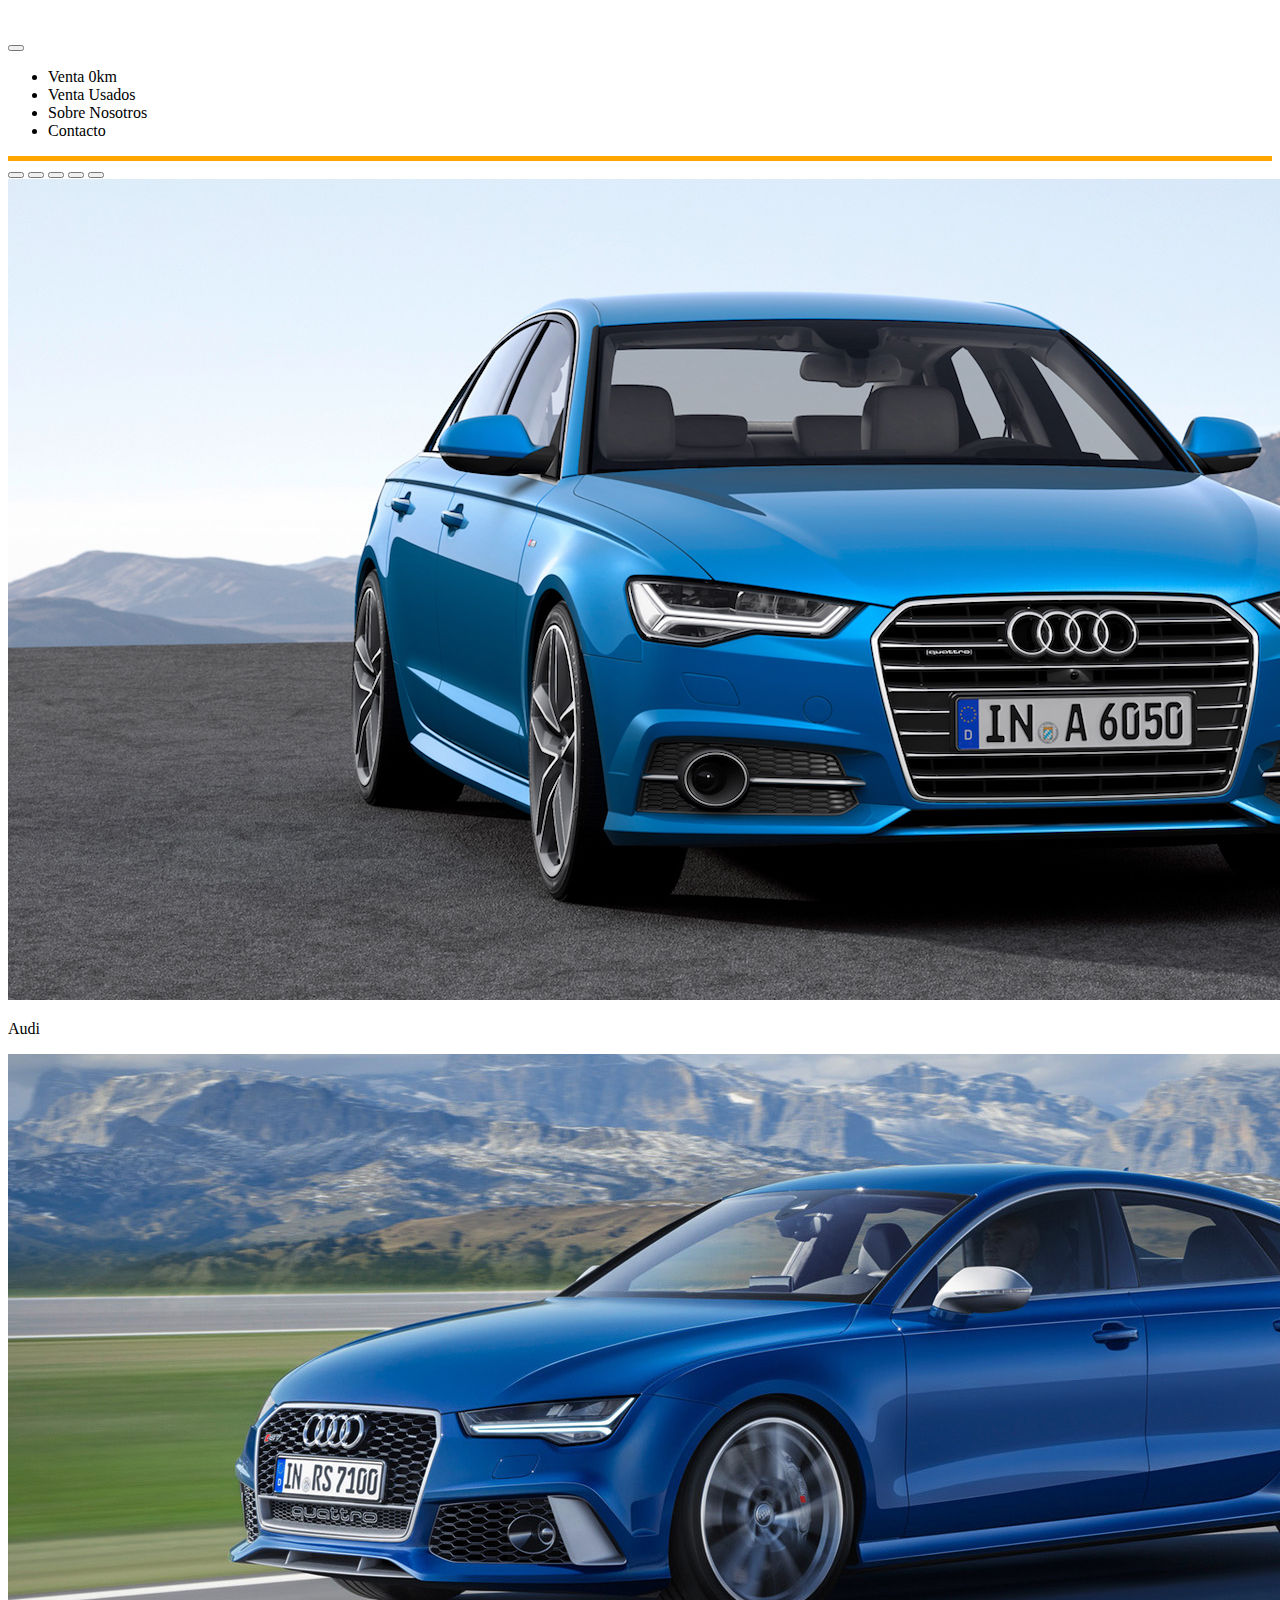
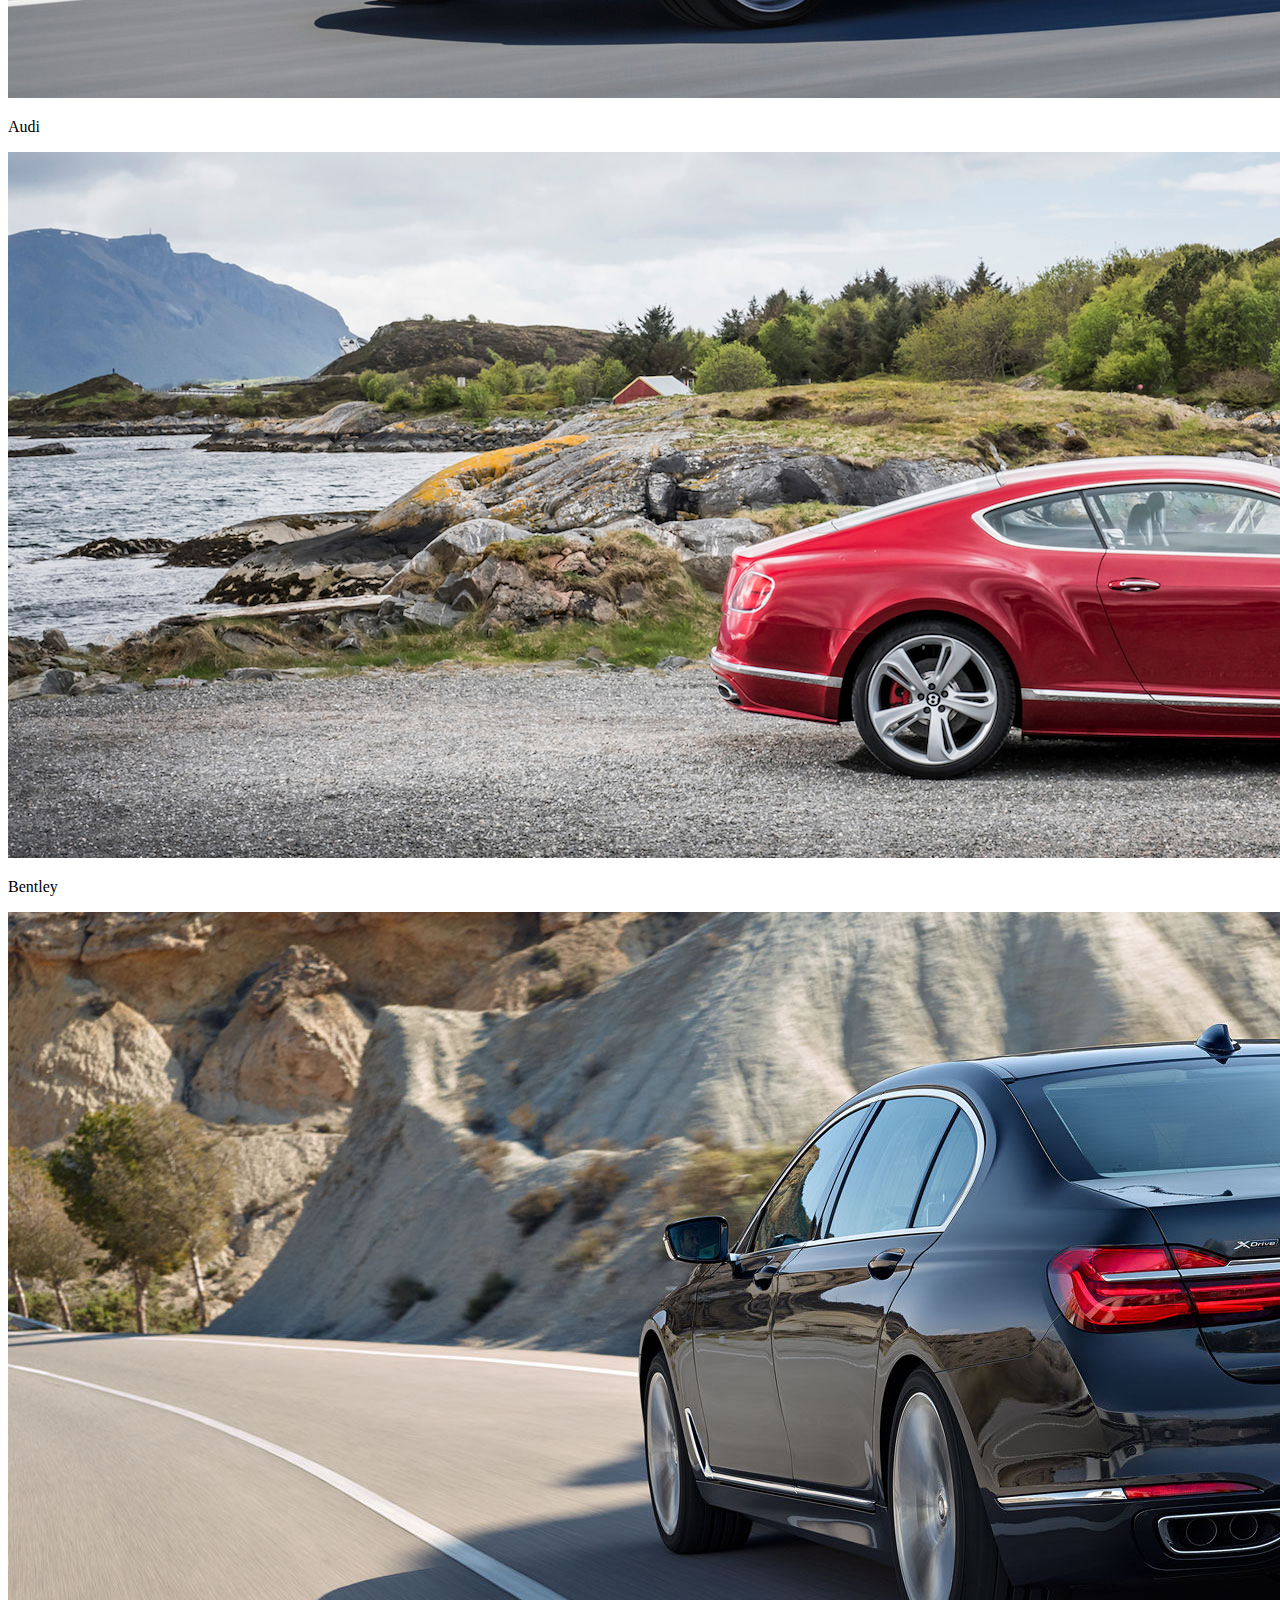
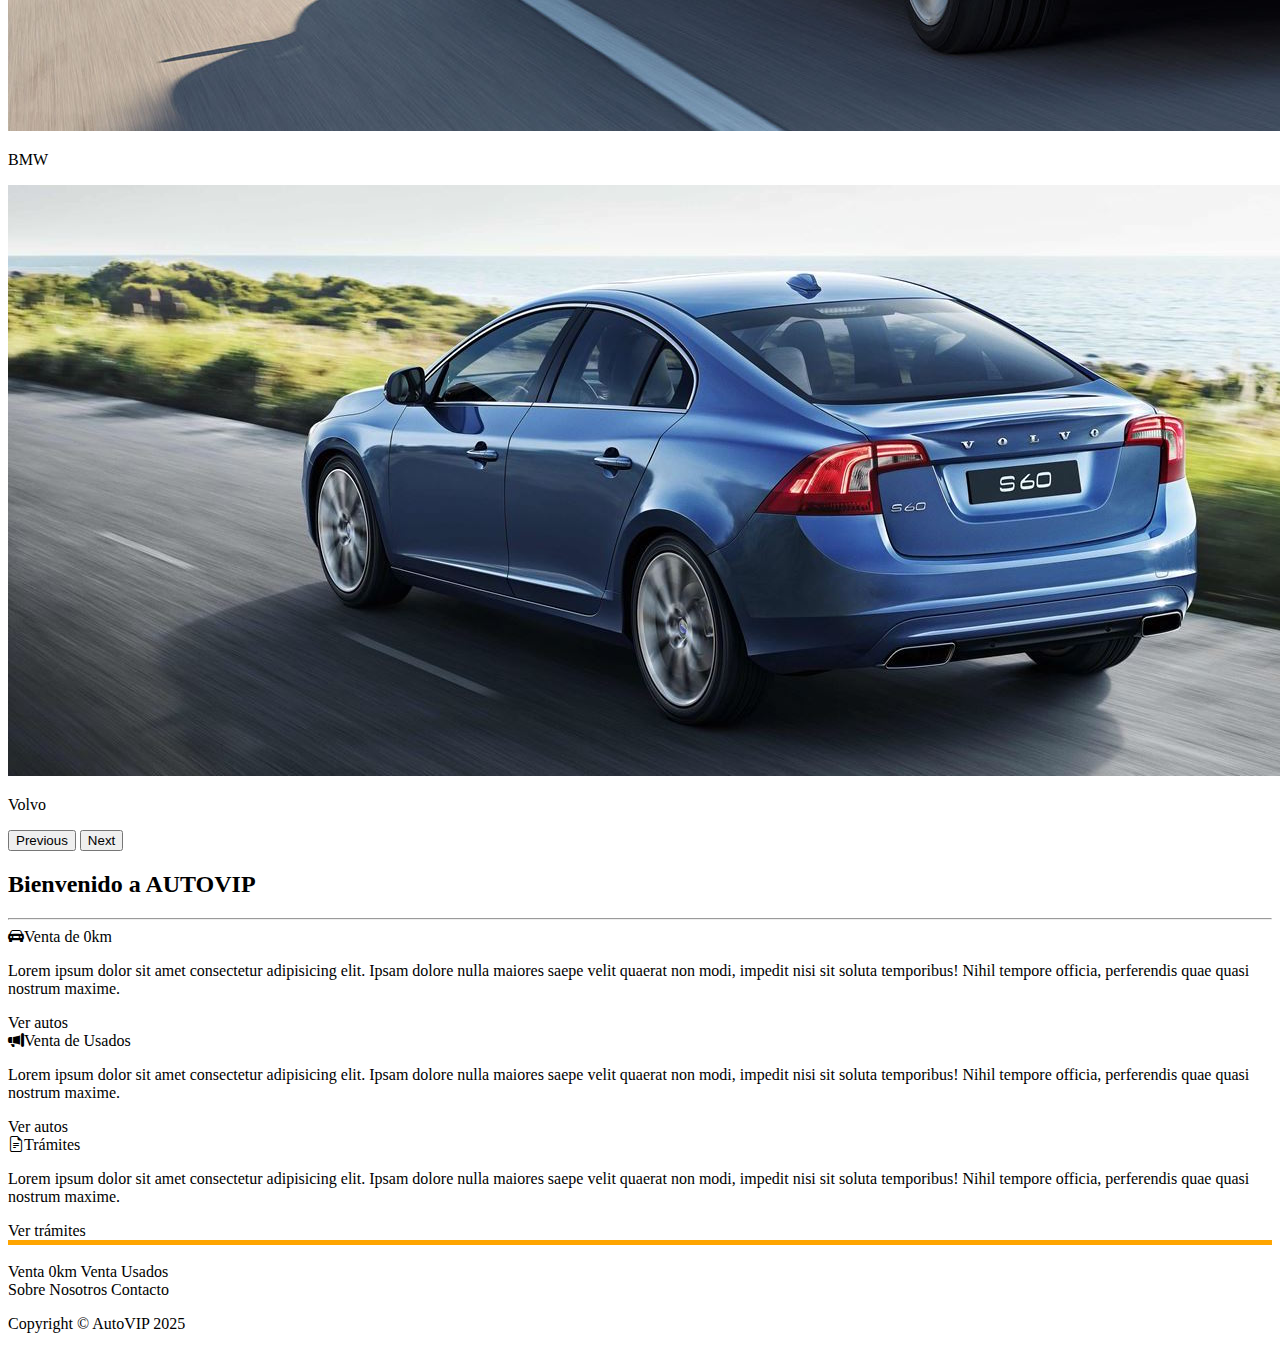
<file: index.html>
<!DOCTYPE html>
<html lang="en">
  <head>
    <meta charset="UTF-8" />
    <meta name="viewport" content="width=device-width, initial-scale=1.0" />
    <title>Home</title>
    <!-- Bootstrap -->
    <link
      href="https://cdn.jsdelivr.net/npm/bootstrap@5.3.5/dist/css/bootstrap.min.css"
      rel="stylesheet"
      integrity="sha384-SgOJa3DmI69IUzQ2PVdRZhwQ+dy64/BUtbMJw1MZ8t5HZApcHrRKUc4W0kG879m7"
      crossorigin="anonymous"
    />
    <!-- Bootstrap icons -->
    <link
      rel="stylesheet"
      href="https://cdn.jsdelivr.net/npm/bootstrap-icons@1.11.3/font/bootstrap-icons.min.css"
    />
    <!-- My style -->
    <link rel="stylesheet" href="styles/homeStyles.css" />
  </head>
  <body>
    <!--------------------------------------------------- NavBar -->
    <header class="bg-dark">
      <div class="row navbarContainer">
        <div class="col d-flex justify-content-center align-items-center">
          <img src="imgs/automotora_vip_logo.png" width="100px" height="22px" />
        </div>
        <div class="col">
          <nav class="navbar navbar-expand-lg bg-body-dark">
            <div class="container-fluid">
              <button
                class="navbar-toggler bg-light"
                type="button"
                data-bs-toggle="collapse"
                data-bs-target="#navbarNav"
                aria-controls="navbarNav"
                aria-expanded="false"
                aria-label="Toggle navigation"
              >
                <span class="navbar-toggler-icon"></span>
              </button>
              <div class="collapse navbar-collapse" id="navbarNav">
                <ul class="navbar-nav">
                  <li class="nav-item">
                    <a class="nav-link text-light" aria-current="page" href="#"
                      >Venta 0km</a
                    >
                  </li>
                  <li class="nav-item">
                    <a class="nav-link text-light" href="#">Venta Usados</a>
                  </li>
                  <li class="nav-item">
                    <a class="nav-link text-light" href="sobre-nosotros.html"
                      >Sobre Nosotros</a
                    >
                  </li>
                  <li class="nav-item">
                    <a class="nav-link text-light" href="#">Contacto</a>
                  </li>
                </ul>
              </div>
            </div>
          </nav>
        </div>
      </div>
    </header>

    <!--------------------------------------------------- Carousel -->
    <div id="carouselExampleCaptions" class="carousel slide w-7 carousel">
      <div class="carousel-indicators">
        <button
          type="button"
          data-bs-target="#carouselExampleCaptions"
          data-bs-slide-to="0"
          class="active"
          aria-current="true"
          aria-label="Slide 1"
        ></button>
        <button
          type="button"
          data-bs-target="#carouselExampleCaptions"
          data-bs-slide-to="1"
          aria-label="Slide 2"
        ></button>
        <button
          type="button"
          data-bs-target="#carouselExampleCaptions"
          data-bs-slide-to="2"
          aria-label="Slide 3"
        ></button>
        <button
          type="button"
          data-bs-target="#carouselExampleCaptions"
          data-bs-slide-to="3"
          aria-label="Slide 4"
        ></button>
        <button
          type="button"
          data-bs-target="#carouselExampleCaptions"
          data-bs-slide-to="4"
          aria-label="Slide 5"
        ></button>
      </div>
      <div class="carousel-inner">
        <div class="carousel-item active">
          <img
            src="imgs/cars_home/audi_1.jpg"
            class="d-block w-100"
            alt="..."
          />
          <div class="carousel-caption d-none d-md-block">
            <p>Audi</p>
          </div>
        </div>
        <div class="carousel-item">
          <img
            src="imgs/cars_home/audi_2.jpg"
            class="d-block w-100"
            alt="..."
          />
          <div class="carousel-caption d-none d-md-block">
            <p>Audi</p>
          </div>
        </div>
        <div class="carousel-item">
          <img
            src="imgs/cars_home/bentley_1.jpg"
            class="d-block w-100"
            alt="..."
          />
          <div class="carousel-caption d-none d-md-block">
            <p>Bentley</p>
          </div>
        </div>
        <div class="carousel-item">
          <img src="imgs/cars_home/bmw_1.jpg" class="d-block w-100" alt="..." />
          <div class="carousel-caption d-none d-md-block">
            <p>BMW</p>
          </div>
        </div>
        <div class="carousel-item">
          <img
            src="imgs/cars_home/volvo_1.jpg"
            class="d-block w-100"
            alt="..."
          />
          <div class="carousel-caption d-none d-md-block">
            <p>Volvo</p>
          </div>
        </div>
      </div>
      <button
        class="carousel-control-prev"
        type="button"
        data-bs-target="#carouselExampleCaptions"
        data-bs-slide="prev"
      >
        <span class="carousel-control-prev-icon" aria-hidden="true"></span>
        <span class="visually-hidden">Previous</span>
      </button>
      <button
        class="carousel-control-next"
        type="button"
        data-bs-target="#carouselExampleCaptions"
        data-bs-slide="next"
      >
        <span class="carousel-control-next-icon" aria-hidden="true"></span>
        <span class="visually-hidden">Next</span>
      </button>
    </div>
    <!-------------------------------------------- Fin del carousel -->
    <!-------------------------------------------- Tarjetas -->
    <div class="container py-4">
      <div>
        <h2>Bienvenido a <span class="fw-light">AUTO</span>VIP</h2>
      </div>
      <hr />
      <div class="row">
        <div class="col-lg-4 col-md-6 col-12">
          <div class="card">
            <div class="card-header">
              <i class="bi bi-car-front-fill m3-1"></i>Venta de 0km
            </div>
            <div class="card-body">
              <p class="card-text">
                Lorem ipsum dolor sit amet consectetur adipisicing elit. Ipsam
                dolore nulla maiores saepe velit quaerat non modi, impedit nisi
                sit soluta temporibus! Nihil tempore officia, perferendis quae
                quasi nostrum maxime.
              </p>
              <a href="#" class="btn btn-outline-secondary">Ver autos</a>
            </div>
          </div>
        </div>
        <div class="col-lg-4 col-md-6 col-12">
          <div class="card">
            <div class="card-header">
              <i class="bi bi-megaphone-fill me-1"></i>Venta de Usados
            </div>
            <div class="card-body">
              <p class="card-text">
                Lorem ipsum dolor sit amet consectetur adipisicing elit. Ipsam
                dolore nulla maiores saepe velit quaerat non modi, impedit nisi
                sit soluta temporibus! Nihil tempore officia, perferendis quae
                quasi nostrum maxime.
              </p>
              <a href="ventas.html" class="btn btn-outline-secondary"
                >Ver autos</a
              >
            </div>
          </div>
        </div>
        <div class="col-lg-4 col-md-6 col-12">
          <div class="card">
            <div class="card-header">
              <i class="bi bi-file-earmark-text me-1"></i>Trámites
            </div>
            <div class="card-body">
              <p class="card-text">
                Lorem ipsum dolor sit amet consectetur adipisicing elit. Ipsam
                dolore nulla maiores saepe velit quaerat non modi, impedit nisi
                sit soluta temporibus! Nihil tempore officia, perferendis quae
                quasi nostrum maxime.
              </p>
              <a href="#" class="btn btn-outline-secondary">Ver trámites</a>
            </div>
          </div>
        </div>
      </div>
    </div>
    <!-------------------------------------------- Fin de tarjetas -->
    <!-------------------------------------------- Footer -->
    <footer class="bg-dark text-light">
      <div
        class="container d-flex justify-content-center align-items-baseline py-3"
      >
        <div class="col">
          <a href="index.html">
            <img
              src="imgs/automotora_vip_logo.png"
              alt="autovip logo"
              width="80px"
            />
          </a>
        </div>
        <div class="col">
          <a target="_blank" class="d-block" href="ventas.html" class=""
            >Venta 0km</a
          >
          <a target="_blank" class="d-block" href="ventas.html">Venta Usados</a>
        </div>
        <div class="col">
          <a target="_blank" class="d-block" href="sobre-nosotros.html"
            >Sobre Nosotros</a
          >
          <a target="_blank" class="d-block" href="#">Contacto</a>
        </div>
        <div class="col">
          <p>Copyright © AutoVIP 2025</p>
        </div>
      </div>
    </footer>
    <!-------------------------------------------- Fin del footer -->
    <script src="https://cdn.jsdelivr.net/npm/bootstrap@5.3.0/dist/js/bootstrap.bundle.min.js"></script>
  </body>
</html>
</file>
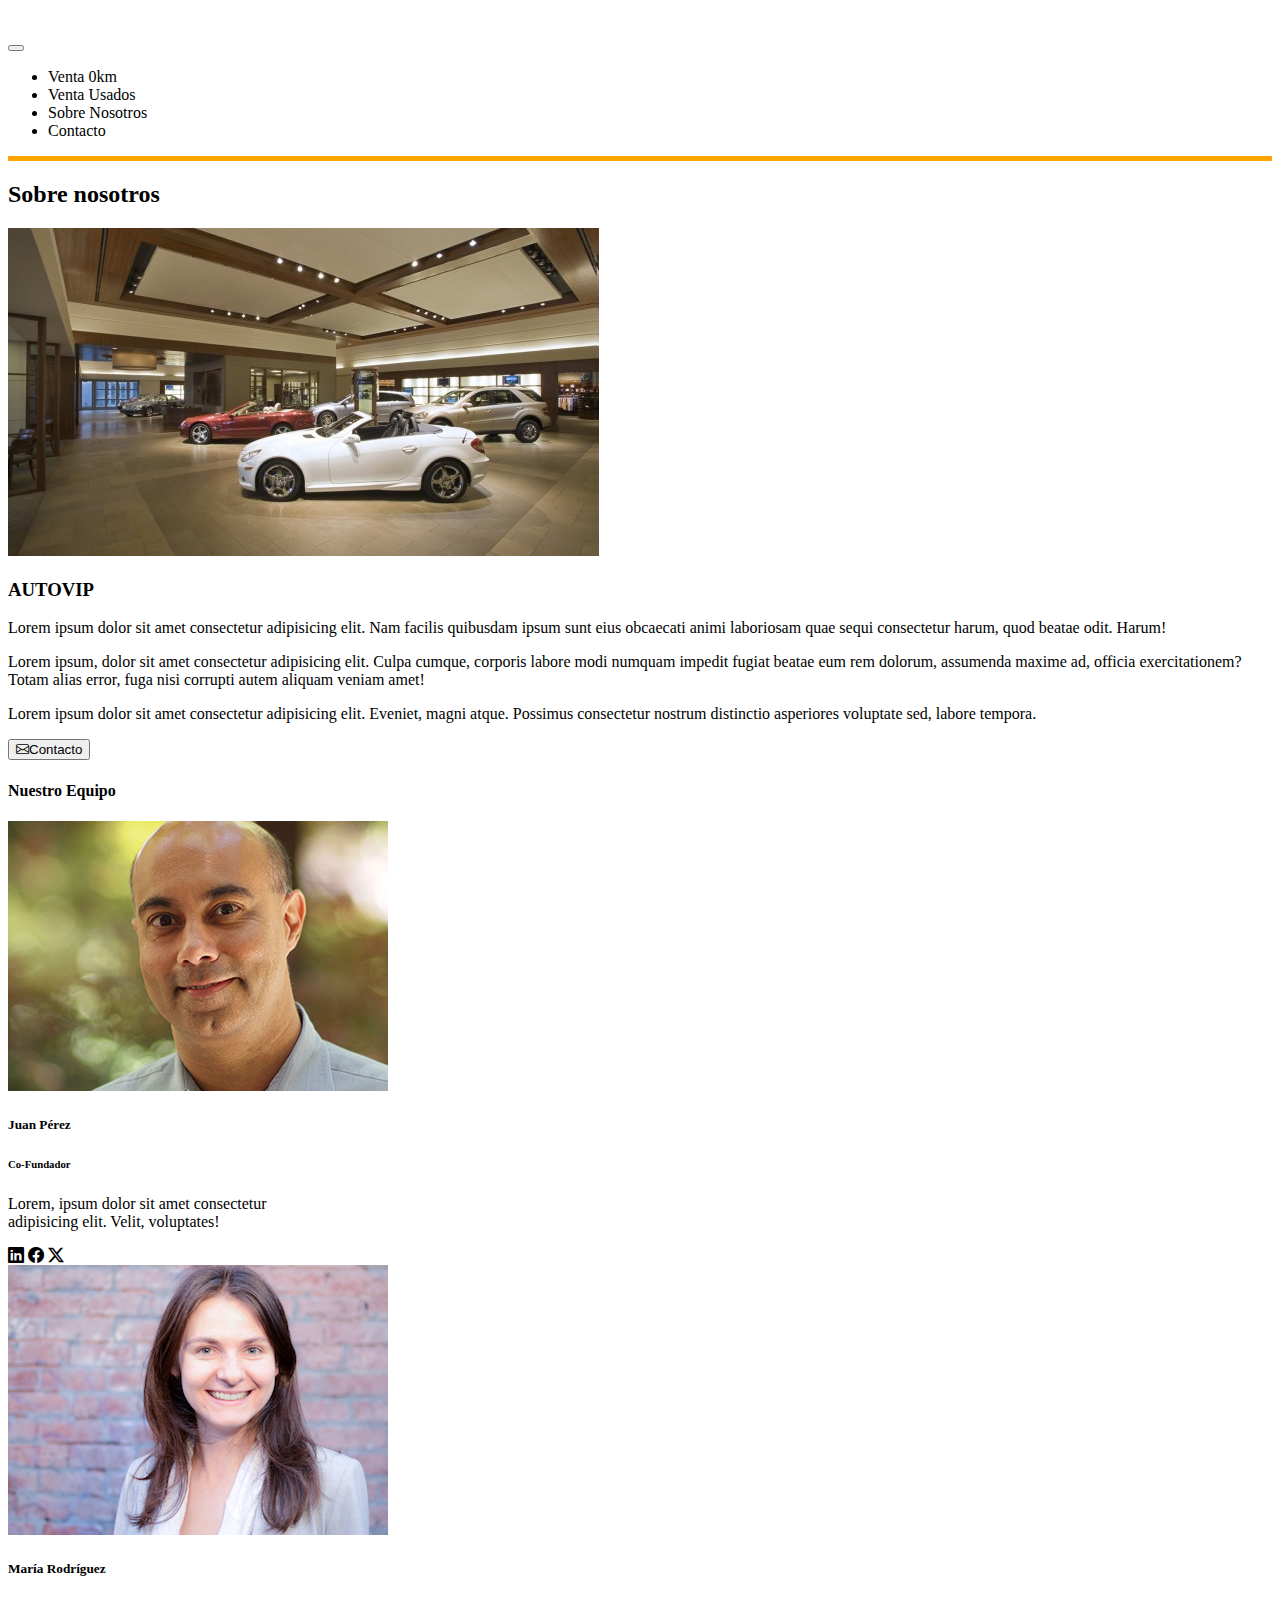
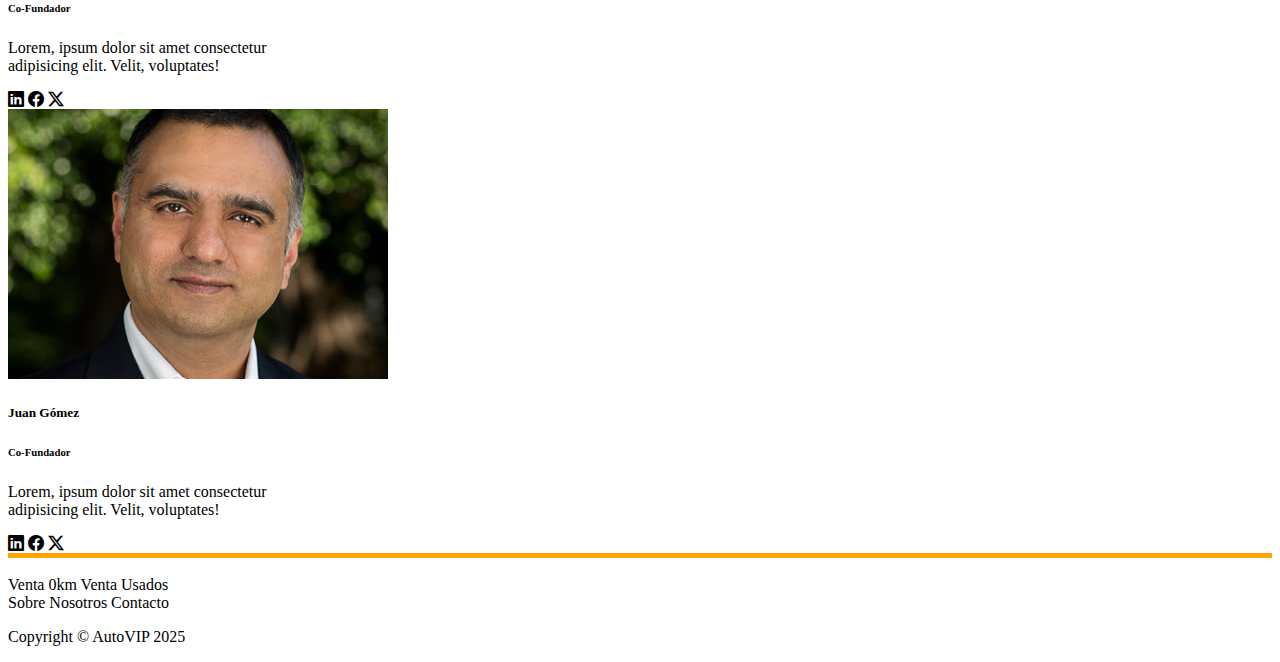
<file: sobre-nosotros.html>
<!DOCTYPE html>
<html lang="en">
  <head>
    <meta charset="UTF-8" />
    <meta name="viewport" content="width=device-width, initial-scale=1.0" />
    <title>Sobre nosotros</title>
    <!-- Bootstrap -->
    <link
      href="https://cdn.jsdelivr.net/npm/bootstrap@5.3.5/dist/css/bootstrap.min.css"
      rel="stylesheet"
      integrity="sha384-SgOJa3DmI69IUzQ2PVdRZhwQ+dy64/BUtbMJw1MZ8t5HZApcHrRKUc4W0kG879m7"
      crossorigin="anonymous"
    />
    <!-- Bootstrap icons -->
    <link
      rel="stylesheet"
      href="https://cdn.jsdelivr.net/npm/bootstrap-icons@1.11.3/font/bootstrap-icons.min.css"
    />
    <!-- My style -->
    <link rel="stylesheet" href="styles/sobre-nosotrosStyles.css" />
  </head>
  <body>
    <!---------------------------------------------------- Header -->
    <header class="bg-dark">
      <div class="row navbarContainer">
        <div class="col d-flex justify-content-center align-items-center">
          <a target="_blank" href="index.html">
            <img
              src="imgs/automotora_vip_logo.png"
              width="100px"
              height="22px"
            />
          </a>
        </div>
        <div class="col">
          <nav class="navbar navbar-expand-lg bg-body-dark">
            <div class="container-fluid">
              <button
                class="navbar-toggler bg-light"
                type="button"
                data-bs-toggle="collapse"
                data-bs-target="#navbarNav"
                aria-controls="navbarNav"
                aria-expanded="false"
                aria-label="Toggle navigation"
              >
                <span class="navbar-toggler-icon"></span>
              </button>
              <div class="collapse navbar-collapse" id="navbarNav">
                <ul class="navbar-nav">
                  <li class="nav-item">
                    <a
                      class="nav-link text-light"
                      aria-current="page"
                      href="ventas.html"
                      >Venta 0km</a
                    >
                  </li>
                  <li class="nav-item">
                    <a class="nav-link text-light" href="ventas.html"
                      >Venta Usados</a
                    >
                  </li>
                  <li class="nav-item">
                    <a class="nav-link text-light" href="sobre-nosotros.html"
                      >Sobre Nosotros</a
                    >
                  </li>
                  <li class="nav-item">
                    <a class="nav-link text-light" href="#">Contacto</a>
                  </li>
                </ul>
              </div>
            </div>
          </nav>
        </div>
      </div>
    </header>
    <!---------------------------------------------- Fin del Header -->
    <div class="container main mb-5">
      <h2 class="mt-2">Sobre nosotros</h2>
      <div class="row">
        <div class="col-lg-6 col-12 mt-3">
          <img src="imgs/about_us/about.jpg" class="w-100" alt="" />
        </div>
        <div class="col-lg-6 col-12 mt-3">
          <h3 class="fw-normal">AUTO<strong>VIP</strong></h3>
          <p>
            Lorem ipsum dolor sit amet consectetur adipisicing elit. Nam facilis
            quibusdam ipsum sunt eius obcaecati animi laboriosam quae sequi
            consectetur harum, quod beatae odit. Harum!
          </p>
          <p>
            Lorem ipsum, dolor sit amet consectetur adipisicing elit. Culpa
            cumque, corporis labore modi numquam impedit fugiat beatae eum rem
            dolorum, assumenda maxime ad, officia exercitationem? Totam alias
            error, fuga nisi corrupti autem aliquam veniam amet!
          </p>
          <p>
            Lorem ipsum dolor sit amet consectetur adipisicing elit. Eveniet,
            magni atque. Possimus consectetur nostrum distinctio asperiores
            voluptate sed, labore tempora.
          </p>
          <button type="button" class="btn border border-1">
            <i class="bi bi-envelope me-1"></i>Contacto
          </button>
        </div>
      </div>
      <div>
        <h4 class="mt-5">Nuestro Equipo</h4>
      </div>
      <div class="row mt-4 d-flex justify-content-center">
        <div class="col-lg-4 col-md-6 col-12 mt-2">
          <div class="card w-100" style="width: 18rem">
            <img
              src="imgs/about_us/cofounder_1.jpg"
              class="card-img-top"
              alt="..."
            />
            <div class="card-body">
              <h5 class="d-flex justify-content-center">Juan Pérez</h5>
              <h6 class="text-secondary d-flex justify-content-center">
                Co-Fundador
              </h6>
              <p class="card-text mx-2 text-center">
                Lorem, ipsum dolor sit amet consectetur adipisicing elit. Velit,
                voluptates!
              </p>
              <div class="row">
                <div class="col d-flex justify-content-around mx-5">
                  <a target="_blank" href="https://www.linkedin.com/feed/"
                    ><i class="bi bi-linkedin"></i
                  ></a>
                  <a target="_blank" href="https://www.facebook.com/"
                    ><i class="bi bi-facebook"></i
                  ></a>
                  <a target="_blank" href="https://x.com/home"
                    ><i class="bi bi-twitter-x"></i
                  ></a>
                </div>
              </div>
            </div>
          </div>
        </div>
        <div class="col-lg-4 col-md-6 col-12 mt-2">
          <div class="card w-100" style="width: 18rem">
            <img
              src="imgs/about_us/cofounder_2.jpg"
              class="card-img-top"
              alt="..."
            />
            <div class="card-body">
              <h5 class="d-flex justify-content-center">María Rodríguez</h5>
              <h6 class="text-secondary d-flex justify-content-center">
                Co-Fundador
              </h6>
              <p class="card-text mx-2 text-center">
                Lorem, ipsum dolor sit amet consectetur adipisicing elit. Velit,
                voluptates!
              </p>
              <div class="row">
                <div class="col d-flex justify-content-around mx-5">
                  <a target="_blank" href="https://www.linkedin.com/feed/"
                    ><i class="bi bi-linkedin"></i
                  ></a>
                  <a target="_blank" href="https://www.facebook.com/"
                    ><i class="bi bi-facebook"></i
                  ></a>
                  <a target="_blank" href="https://x.com/home"
                    ><i class="bi bi-twitter-x"></i
                  ></a>
                </div>
              </div>
            </div>
          </div>
        </div>
        <div class="col-lg-4 col-md-6 col-12 mt-2">
          <div class="card w-100" style="width: 18rem">
            <img
              src="imgs/about_us/cofounder_3.jpg"
              class="card-img-top"
              alt="..."
            />
            <div class="card-body">
              <h5 class="d-flex justify-content-center">Juan Gómez</h5>
              <h6 class="text-secondary d-flex justify-content-center">
                Co-Fundador
              </h6>
              <p class="card-text mx-2 text-center">
                Lorem, ipsum dolor sit amet consectetur adipisicing elit. Velit,
                voluptates!
              </p>
              <div class="row">
                <div class="col d-flex justify-content-around mx-5">
                  <a target="_blank" href="https://www.linkedin.com/feed/"
                    ><i class="bi bi-linkedin"></i
                  ></a>
                  <a target="_blank" href="https://www.facebook.com/"
                    ><i class="bi bi-facebook"></i
                  ></a>
                  <a target="_blank" href="https://x.com/home"
                    ><i class="bi bi-twitter-x"></i
                  ></a>
                </div>
              </div>
            </div>
          </div>
        </div>
      </div>
    </div>
    <!---------------------------------------------- Footer -->
    <footer class="bg-dark text-light">
      <div
        class="container d-flex justify-content-center align-items-baseline py-3"
      >
        <div class="col">
          <a href="index.html">
            <img
              src="imgs/automotora_vip_logo.png"
              alt="autovip logo"
              width="80px"
            />
          </a>
        </div>
        <div class="col">
          <a class="d-block" href="ventas.html" class="">Venta 0km</a>
          <a class="d-block" href="ventas.html">Venta Usados</a>
        </div>
        <div class="col">
          <a class="d-block" href="sobre-nosotros.html">Sobre Nosotros</a>
          <a class="d-block" href="#">Contacto</a>
        </div>
        <div class="col">
          <p>Copyright © AutoVIP 2025</p>
        </div>
      </div>
    </footer>
    <!---------------------------------------------- Fin del Footer -->
  </body>
</html>
</file>
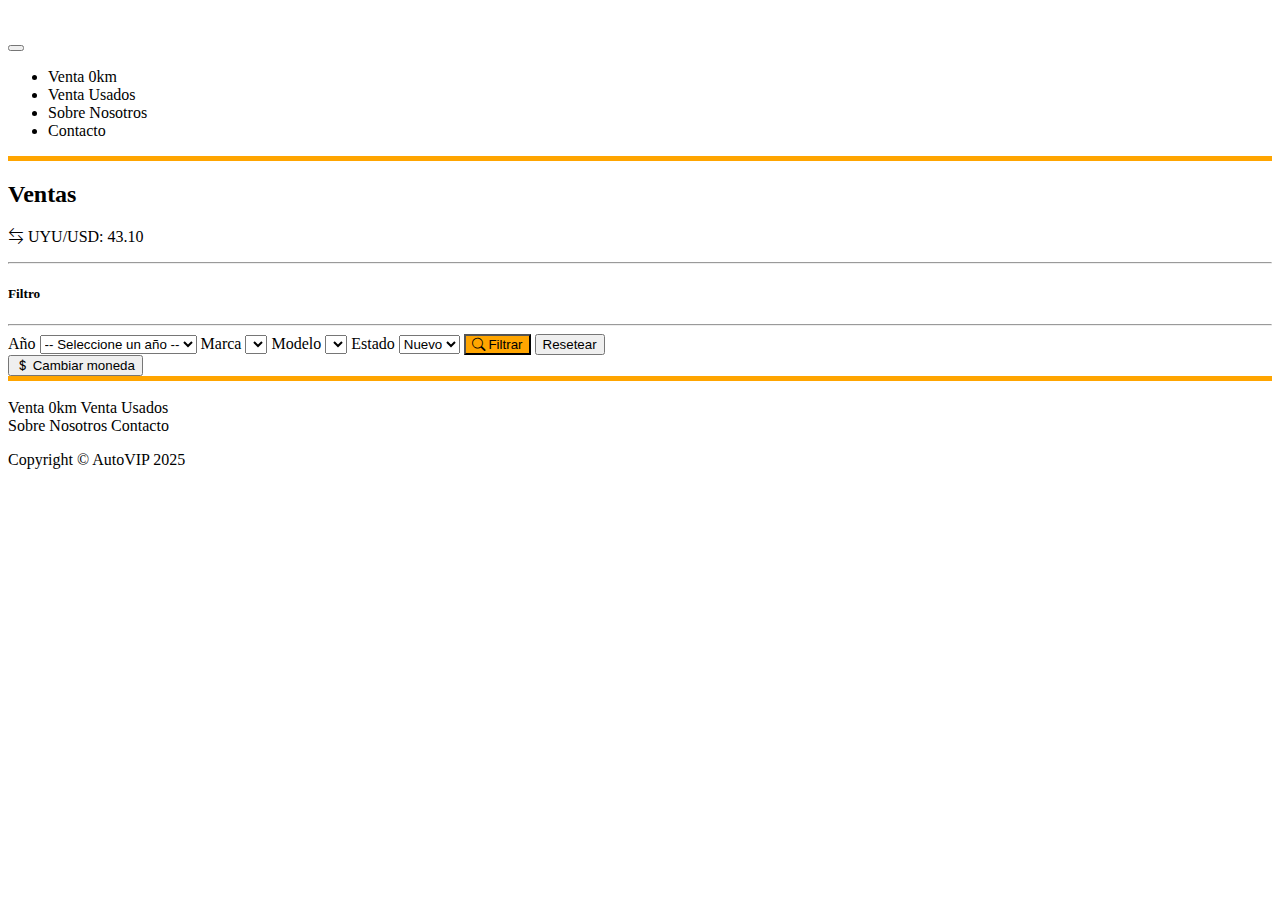
<file: ventas.html>
<!DOCTYPE html>
<html lang="en">
  <head>
    <meta charset="UTF-8" />
    <meta name="viewport" content="width=device-width, initial-scale=1.0" />
    <title>Ventas</title>
    <!-- Bootstrap -->
    <link
      href="https://cdn.jsdelivr.net/npm/bootstrap@5.3.5/dist/css/bootstrap.min.css"
      rel="stylesheet"
      integrity="sha384-SgOJa3DmI69IUzQ2PVdRZhwQ+dy64/BUtbMJw1MZ8t5HZApcHrRKUc4W0kG879m7"
      crossorigin="anonymous"
    />
    <!-- Bootstrap icons -->
    <link
      rel="stylesheet"
      href="https://cdn.jsdelivr.net/npm/bootstrap-icons@1.11.3/font/bootstrap-icons.min.css"
    />
    <!-- Font Awesome -->
    <link
      rel="stylesheet"
      href="https://cdnjs.cloudflare.com/ajax/libs/font-awesome/6.5.0/css/all.min.css"
    />
    <!-- My style -->
    <link rel="stylesheet" href="styles/ventasStyles.css" />
  </head>
  <body>
    <!--------------------------------------------------- NavBar -->
    <header class="bg-dark">
      <div class="row navbarContainer">
        <div class="col d-flex justify-content-center align-items-center">
          <a href="index.html">
            <img
              src="imgs/automotora_vip_logo.png"
              width="100px"
              height="22px"
            />
          </a>
        </div>
        <div class="col">
          <nav class="navbar navbar-expand-lg bg-body-dark">
            <div class="container-fluid">
              <button
                class="navbar-toggler bg-light"
                type="button"
                data-bs-toggle="collapse"
                data-bs-target="#navbarNav"
                aria-controls="navbarNav"
                aria-expanded="false"
                aria-label="Toggle navigation"
              >
                <span class="navbar-toggler-icon"></span>
              </button>
              <div class="collapse navbar-collapse" id="navbarNav">
                <ul class="navbar-nav">
                  <li class="nav-item">
                    <a
                      class="nav-link text-light"
                      aria-current="page"
                      href="ventas.html"
                      >Venta 0km</a
                    >
                  </li>
                  <li class="nav-item">
                    <a class="nav-link text-light" href="ventas.html"
                      >Venta Usados</a
                    >
                  </li>
                  <li class="nav-item">
                    <a class="nav-link text-light" href="sobre-nosotros.html"
                      >Sobre Nosotros</a
                    >
                  </li>
                  <li class="nav-item">
                    <a class="nav-link text-light" href="#">Contacto</a>
                  </li>
                </ul>
              </div>
            </div>
          </nav>
        </div>
      </div>
    </header>
    <!---------------------------------------------- Fin del NavBar -->

    <!------------------------------------------------ Main Content -->
    <div class="container my-5">
      <div class="d-flex justify-content-between">
        <h2>Ventas</h2>
        <p class="fw-medium">
          <i class="bi bi-arrow-left-right"></i> UYU/USD: 43.10
        </p>
      </div>
      <hr class="mb-4" />

      <div class="row">
        <!-------------------------------------------------- Filtro -->
        <div class="col-12 col-lg-3 mb-3">
          <aside class="bg-body-secondary p-3 rounded-2">
            <h5>Filtro</h5>
            <hr />
            <label for="año" class="form-label">Año</label>
            <select name="año" id="año" class="form-select"></select>
            <label for="marca" class="form-label mt-4">Marca</label>
            <select name="marca" id="marca" class="form-select"></select>
            <label for="modelo" class="form-label mt-4">Modelo</label>
            <select name="modelo" id="modelo" class="form-select"></select>
            <label for="estado" class="form-label mt-4">Estado</label>
            <select name="estado" id="estado" class="form-select">
              <option value="nuevo">Nuevo</option>
              <option value="usado">Usado</option>
            </select>
            <button
              id="btnFiltrar"
              class="btn btn-warning w-100 btnFiltrar my-3"
            >
              <i class="bi bi-search"></i> Filtrar
            </button>
            <button id="btnReset" class="btn btn-warning w-100 my-3">
              Resetear
            </button>
          </aside>
          <div class="d-flex justify-content-center mt-3">
            <button class="btn btn-outline-secondary text-dark">
              <i class="bi bi-currency-dollar"></i> Cambiar moneda
            </button>
          </div>
        </div>
        <!------------------------------------------ Fin del Filtro -->
        <!--------------------------------------------------- Autos -->
        <div id="contenedorCartas" class="col col-lg-9">
          <!-- Carta 1 -->
          <!-- <div class="card mb-3 border-top-0 border-end-0 border-start-0">
            <div class="row g-0">
              <div class="col-md-4 col-xs-12 position-relative">
                <img
                  src="imgs/cars_sales/audi_q5_2017.jpg"
                  class="img-fluid rounded-1 border border-2 p-1"
                  alt="Audi Q5"
                />
                <span
                  class="badge nuevo text-light text-bg-warning position-absolute"
                  >Nuevo</span
                >
              </div>
              <div class="col-md-8">
                <div class="card-body">
                  <div class="d-flex justify-content-between">
                    <h5 class="card-title">Audi Q5</h5>
                    <p>
                      2025 | USD 92.000 | 
                      <i class="fas fa-star text-warning"></i>
                      <i class="fas fa-star text-warning"></i>
                      <i class="fas fa-star text-warning"></i>
                      <i class="fas fa-star text-warning"></i>
                      <i class="fas fa-star text-warning"></i></i>
                    </p>
                  </div>
                  <p class="card-text">
                    El Audi Q5 es un automóvil todocamino del segmento D que fabrica la empresa alemana Audi desde el año 2008. El modelo de primera generación (Typ 8R) fue el tercer miembro de la familia B8 en ser lanzado después del Audi A5, todos basados en la plataforma MLB del Grupo Volkswagen. La segunda generación del Q5 (Typ 80A) debutó en 2016 y comparte la plataforma MLBevo con las versiones B9 correspondientes del A4 y A5.
                  </p>
                  <div>
                    <button class="btn btn-success">
                      <i class="fa-solid fa-cart-shopping"></i> 
                      Comprar
                    </button>
                    <button class="btn border border-2 round-1">
                      <i class="fa-solid fa-plus"></i> 
                      Más información
                    </button>
                    <button class="btn border border-2 round-1">
                      <i class="fa-solid fa-share-from-square"></i> Compartir
                    </button>
                  </div>
                </div>
              </div>
            </div>
          </div> -->
          <!-- Fin Carta 1 -->
        </div>
        <!-------------------------------------------- Fin de autos -->
      </div>
    </div>
    <!---------------------------------------- Fin del Main Contetn -->

    <!----------------------------------------------------- Footer -->
    <footer class="bg-dark text-light">
      <div
        class="container d-flex justify-content-center align-items-baseline py-3"
      >
        <div class="col">
          <a href="index.html">
            <img
              src="imgs/automotora_vip_logo.png"
              alt="autovip logo"
              width="80px"
            />
          </a>
        </div>
        <div class="col">
          <a class="d-block" href="ventas.html" class="">Venta 0km</a>
          <a class="d-block" href="ventas.html">Venta Usados</a>
        </div>
        <div class="col">
          <a class="d-block" href="sobre-nosotros.html">Sobre Nosotros</a>
          <a class="d-block" href="#">Contacto</a>
        </div>
        <div class="col">
          <p>Copyright © AutoVIP 2025</p>
        </div>
      </div>
    </footer>
    <script src="js\ventasApp.js"></script>
    <!---------------------------------------------- Fin del footer -->
  </body>
</html>
</file>
<file: styles/homeStyles.css>
.nav-link:hover {
  color: gray !important;
}
header {
  max-width: 100%;
}
.navbarContainer {
  margin: 0px;
}
.carousel {
  border-top: 5px solid orange;
}

.cardsContainer {
  border-top: 5px solid orange;
  padding-left: 20vw;
  padding-right: 20vw;
}
a {
  text-decoration: none;
  color: inherit;
}
a:hover {
  color: gray;
}
footer {
  border-top: 5px solid orange;
}
</file>
<file: styles/sobre-nosotrosStyles.css>
.nav-link:hover {
  color: gray !important;
}
header {
  max-width: 100%;
  border-bottom: 5px solid orange;
  margin-bottom: 10px;
}
.navbarContainer {
  margin: 0px;
}
a {
  text-decoration: none;
  color: inherit;
}
a:hover {
  color: gray;
}

footer {
  border-top: 5px solid orange;
}
</file>
<file: styles/ventasStyles.css>
.nav-link:hover {
  color: gray !important;
}
header {
  max-width: 100%;
  border-bottom: 5px solid orange;
  margin-bottom: 10px;
}
.navbarContainer {
  margin: 0px;
}
a {
  text-decoration: none;
  color: inherit;
}
a:hover {
  color: gray;
}
.btnFiltrar {
  background-color: orange;
}

.nuevo {
  top: 10px;
  left: 10px;
}

footer {
  border-top: 5px solid orange;
}
</file>
